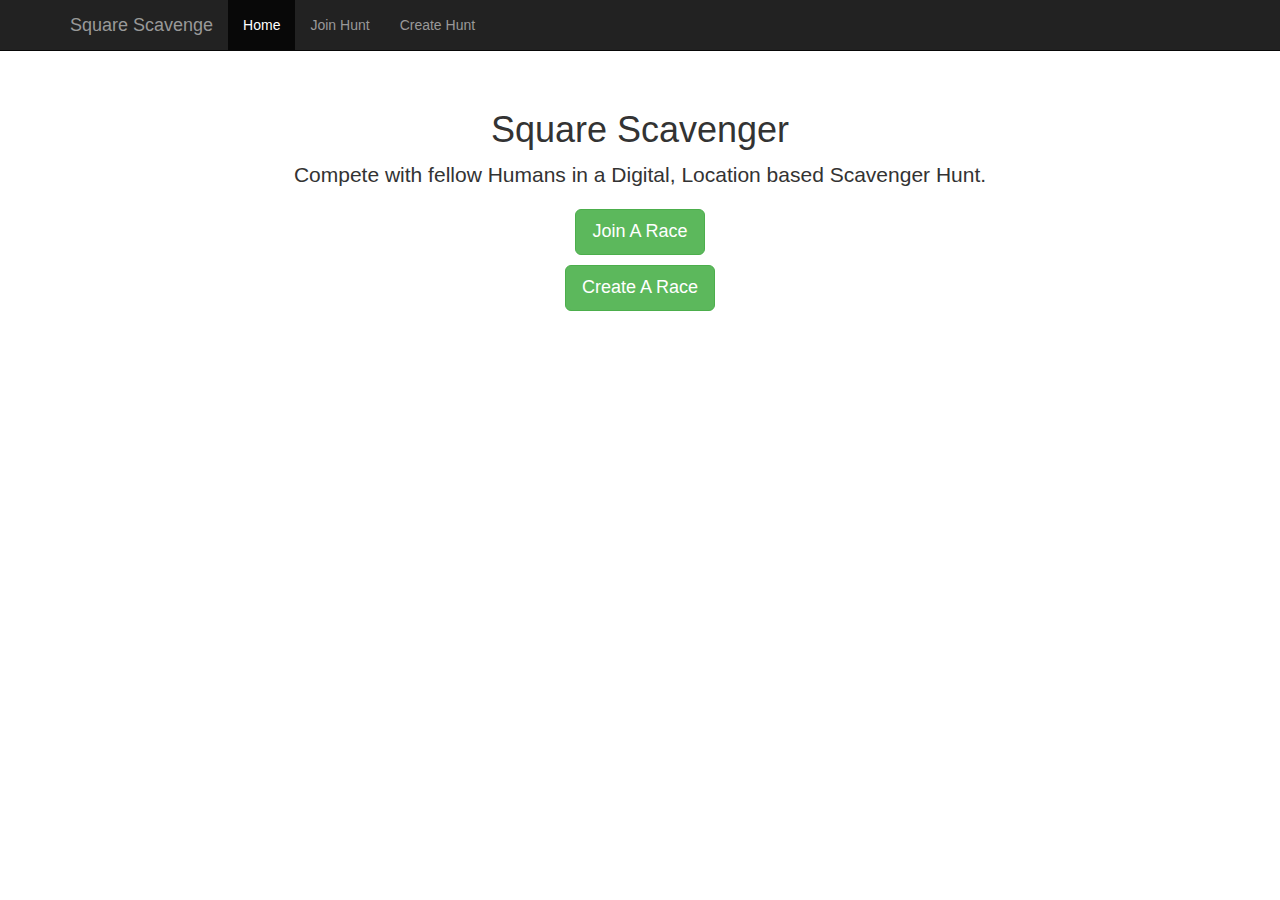
<file: index.html>
<!DOCTYPE html>
<html lang="en">
  <head>
    <meta charset="utf-8">
    <meta name="viewport" content="width=device-width, initial-scale=1.0">
    <meta name="description" content="">
    <meta name="author" content="">

    <title>Square Scavenge</title>

    <link href="css/bootstrap.css" rel="stylesheet">

    <link href="css/starter-template.css" rel="stylesheet">

  </head>

  <body>

    <div class="navbar navbar-inverse navbar-fixed-top">
      <div class="container">
        <div class="navbar-header">
          <button type="button" class="navbar-toggle" data-toggle="collapse" data-target=".navbar-collapse">
            <span class="icon-bar"></span>
            <span class="icon-bar"></span>
            <span class="icon-bar"></span>
          </button>
          <a class="navbar-brand" href="#">Square Scavenge</a>
        </div>
        <div class="collapse navbar-collapse">
          <ul class="nav navbar-nav">
            <li class="active"><a href="index.html">Home</a></li>
            <li><a href="joinRace.html">Join Hunt</a></li>
            <li><a href="createRace.html">Create Hunt</a></li>
          </ul>
        </div><!--/.nav-collapse -->
      </div>
    </div>

    <div class="container">

      <div class="starter-template">
        <h1>Square Scavenger</h1>
        <p class="lead">Compete with fellow Humans in a Digital, Location based Scavenger Hunt.</p>
        <p><a class="btn btn-lg btn-success" href="joinRace.html">Join A Race</a><span style="width:100px"/> </p>
        <p><a class="btn btn-lg btn-success" href="createRace.html">Create A Race</a></p>
      </div>

    </div><!-- /.container -->


    <!-- Bootstrap core JavaScript
    ================================================== -->
    <!-- Placed at the end of the document so the pages load faster -->
    <script src="js/jquery.js"></script>
    <script src="js/bootstrap.min.js"></script>
  </body>
</html>
</file>
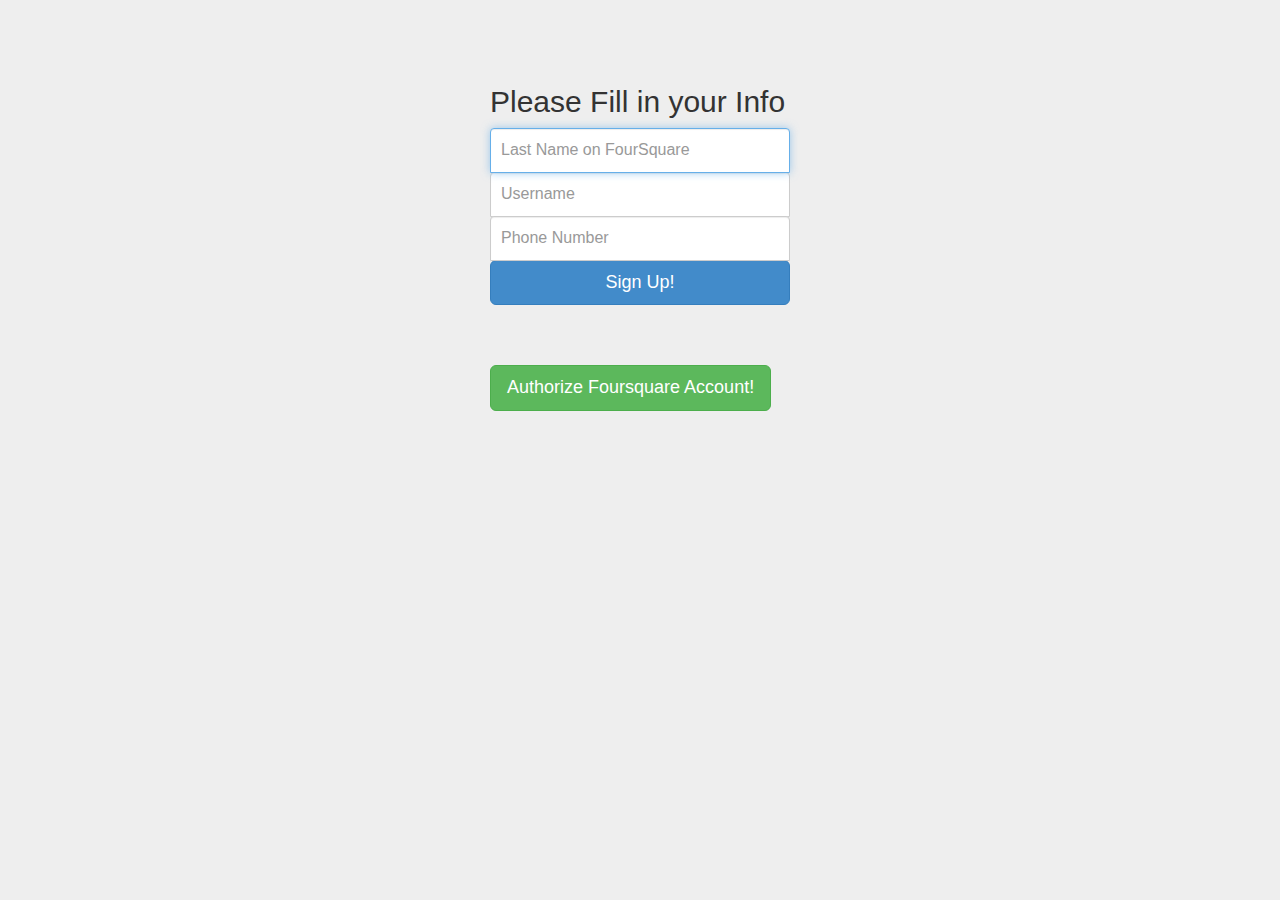
<file: joinForm.html>
<!DOCTYPE html>
<html lang="en">
  <head>
    <meta charset="utf-8">
    <meta name="viewport" content="width=device-width, initial-scale=1.0">
    <meta name="description" content="">
    <meta name="author" content="">

    <title>Square Scavenge</title>

    <link href="css/bootstrap.css" rel="stylesheet">
    <link href="css/signin.css" rel="stylesheet">

    <link href="starter-template.css" rel="stylesheet">
    <link href="style.css" rel="stylesheet">

  </head>

  <body>

    <div class="container">
     <form class="form-signin" method="post" action="inc/joinRace.php">
        <h2 class="form-signin-heading">Please Fill in your Info</h2>
        <input type="text" class="form-control" name="foursquare_name" placeholder="Last Name on FourSquare" autofocus>
        <input type="text" class="form-control" name="username" placeholder="Username" >
        <input type="text" class="form-control" name="phonenumber" placeholder="Phone Number">
        <input type="hidden" name="race_id" value="<?echo($_GET['race_id']);?>">
        <button class="btn btn-lg btn-primary btn-block" type="submit">Sign Up!</button>

        <br/>
        <br/>
        <br/>
        <p><a style="text-align:center" class="btn btn-lg btn-success" href="https://foursquare.com/oauth2/authenticate?client_id=QRCYFP0SDLG0MXGSNZOWWLUMAF2TIIM5HEFQIY4GYHPBAQX0&response_type=code&redirect_uri=http://jel-massih.com/SquareScavenge/joinForm.html?race_id=".$_GET['race_id']>Authorize Foursquare Account!</a></p>
      </form>



    </div><!-- /.container -->


    <!-- Bootstrap core JavaScript
    ================================================== -->
    <!-- Placed at the end of the document so the pages load faster -->
    <script src="js/jquery.js"></script>
    <script src="js/bootstrap.min.js"></script>
  </body>
</html>
</file>
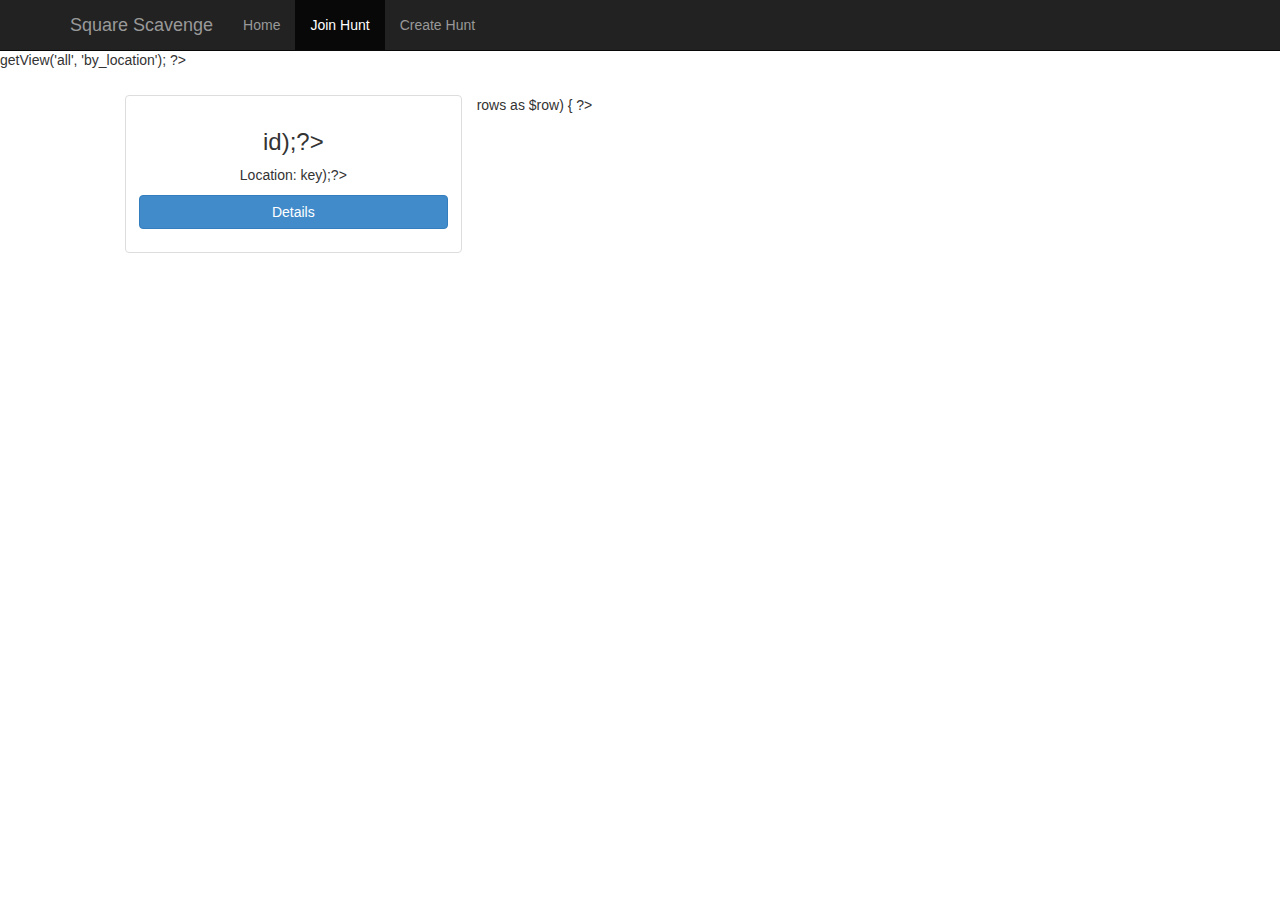
<file: joinRace.html>
<?php
  include('inc/config.php');
  global $client;
  $result = $client->getView('all', 'by_location');
?>

<!DOCTYPE html>
<html lang="en">
  <head>
    <meta charset="utf-8">
    <meta name="viewport" content="width=device-width, initial-scale=1.0">
    <meta name="description" content="">
    <meta name="author" content="">

    <title>Square Scavenge</title>

    <link href="css/bootstrap.css" rel="stylesheet">
    <link href="css/style.css" rel="stylesheet">

    <link href="css/starter-template.css" rel="stylesheet">

  </head>

  <body>

    <div class="navbar navbar-inverse navbar-fixed-top">
      <div class="container">
        <div class="navbar-header">
          <button type="button" class="navbar-toggle" data-toggle="collapse" data-target=".navbar-collapse">
            <span class="icon-bar"></span>
            <span class="icon-bar"></span>
            <span class="icon-bar"></span>
          </button>
          <a class="navbar-brand" href="index.html">Square Scavenge</a>
        </div>
        <div class="collapse navbar-collapse">
          <ul class="nav navbar-nav">
            <li><a href="index.html">Home</a></li>
            <li class="active"><a href="joinRace.html">Join Hunt</a></li>
            <li><a href="createRace.html">Create Hunt</a></li>
          </ul>
        </div><!--/.nav-collapse -->
      </div>
    </div>

    <div class="container" style="margin-top:25px">

      <ul class="thumbnails">

      <? foreach($result->rows as $row) { ?>
            <li class="col-md-4">
              <div class="thumbnail">
                <div class="caption" style="text-align:center">
                  <h3><?echo($row->id);?></h3>
                  <p>Location: <?echo($row->key);?></p>
                  <p align="center"><a href="raceInfo.html?id=<?echo($row->id);?>" class="btn btn-primary btn-block">Details</a></p>
                </div>
              </div>
            </li>

      <? }  ?>
         
      </ul>

    </div><!-- /.container -->


    <!-- Bootstrap core JavaScript
    ================================================== -->
    <!-- Placed at the end of the document so the pages load faster -->
    <script src="js/jquery.js"></script>
    <script src="js/bootstrap.min.js"></script>
  </body>
</html>
</file>
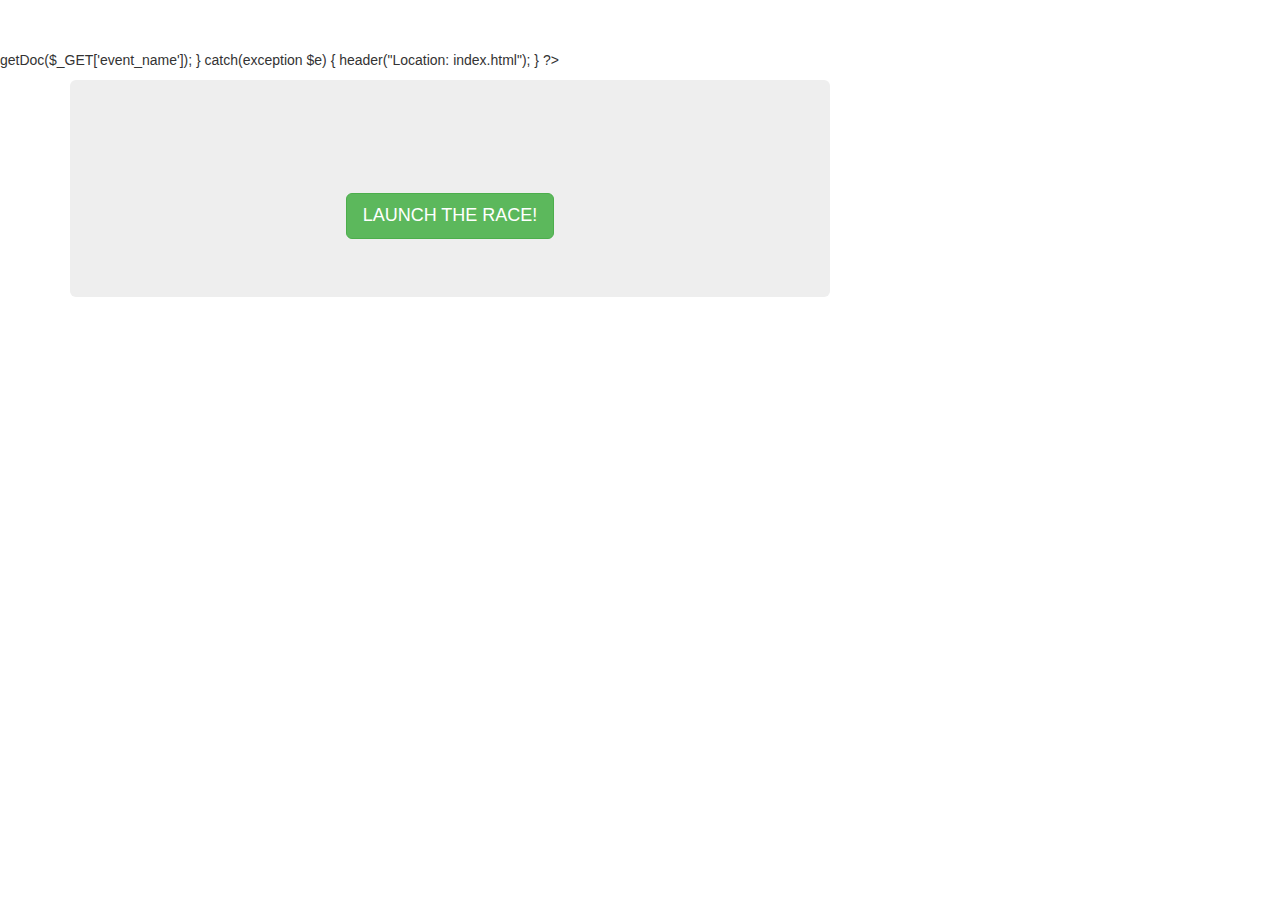
<file: launchGame.html>
<?php
  require('inc/config.php');
  try {
    $doc = $client->getDoc($_GET['event_name']);
  } catch(exception $e) {
    header("Location: index.html");
  }
?>

<!DOCTYPE html>
<html lang="en">
  <head>
    <meta charset="utf-8">
    <meta name="viewport" content="width=device-width, initial-scale=1.0">
    <meta name="description" content="">
    <meta name="author" content="">

    <title>Square Scavenge</title>

    <link href="css/bootstrap.css" rel="stylesheet">

    <link href="css/starter-template.css" rel="stylesheet">
    <link href="css/style.css" rel="stylesheet">

  </head>

  <body>
    <div class="container">
      
      <div class="jumbotron col-md-8">
        <h1><? echo($_GET['event_name']); ?></h1><br>
        <p><a class="btn btn-lg btn-success" href="inc/launchRace.php?event_name=<?echo($_GET['event_name']);?>">LAUNCH THE RACE!</a></p>
      </div>
    </div><!-- /.container -->


    <!-- Bootstrap core JavaScript
    ================================================== -->
    <!-- Placed at the end of the document so the pages load faster -->
    <script src="js/jquery.js"></script>
    <script src="js/bootstrap.min.js"></script>
  </body>
</html>
</file>
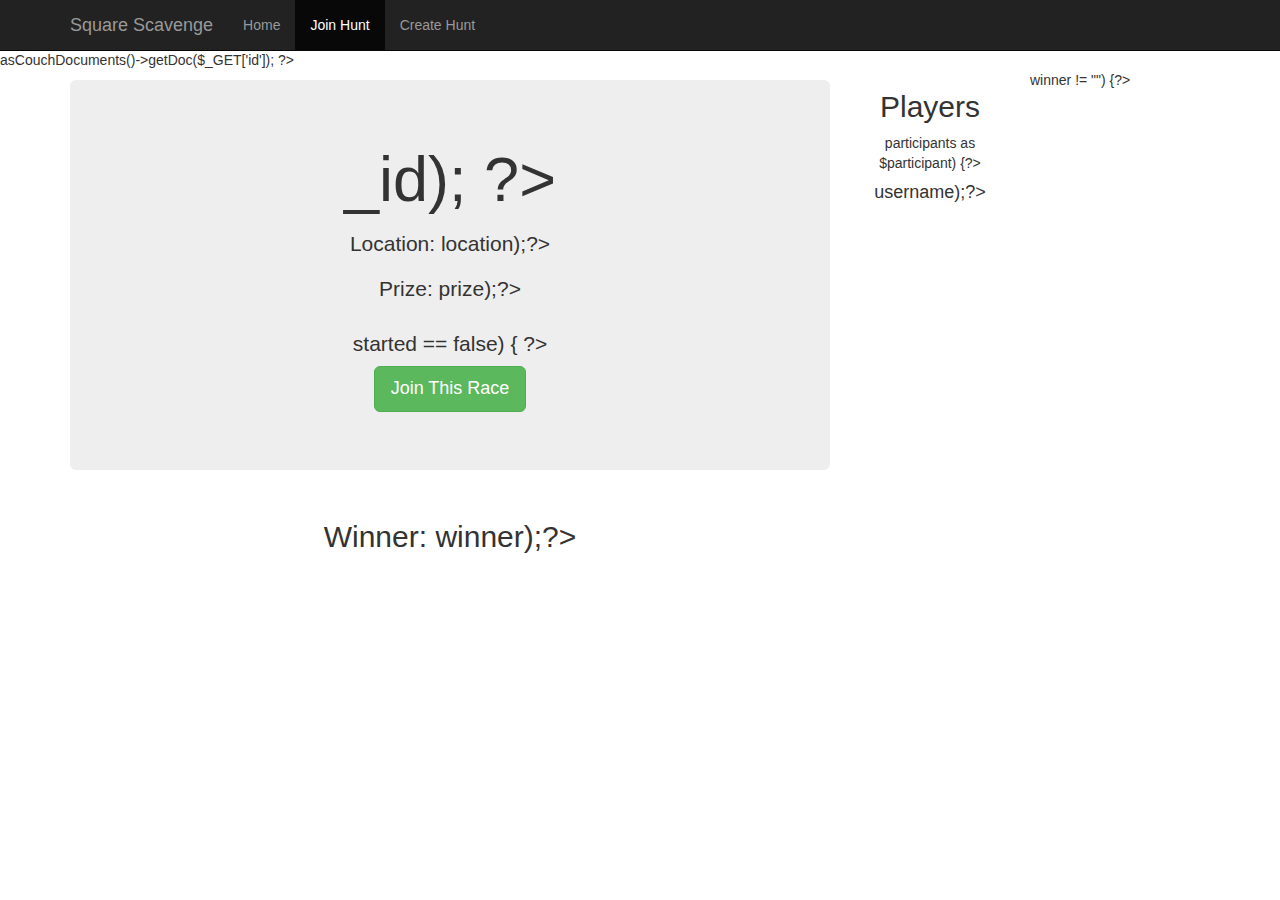
<file: raceInfo.html>
<?php
  include('inc/config.php');
  $race = $client->asCouchDocuments()->getDoc($_GET['id']);
?>

<!DOCTYPE html>
<html lang="en">
  <head>
    <meta charset="utf-8">
    <meta name="viewport" content="width=device-width, initial-scale=1.0">
    <meta name="description" content="">
    <meta name="author" content="">

    <title>Square Scavenge</title>

    <link href="css/bootstrap.css" rel="stylesheet">

    <link href="css/starter-template.css" rel="stylesheet">
    <link href="css/style.css" rel="stylesheet">

  </head>

  <body>

    <div class="navbar navbar-inverse navbar-fixed-top">
      <div class="container">
        <div class="navbar-header">
          <button type="button" class="navbar-toggle" data-toggle="collapse" data-target=".navbar-collapse">
            <span class="icon-bar"></span>
            <span class="icon-bar"></span>
            <span class="icon-bar"></span>
          </button>
          <a class="navbar-brand" href="index.html">Square Scavenge</a>
        </div>
        <div class="collapse navbar-collapse">
          <ul class="nav navbar-nav">
            <li><a href="index.html">Home</a></li>
            <li class="active"><a href="joinRace.html">Join Hunt</a></li>
            <li><a href="createRace.html">Create Hunt</a></li>
          </ul>
        </div><!--/.nav-collapse -->
      </div>
    </div>

    <div class="container">
      
      <div class="jumbotron col-md-8">
        <h1><? echo($race->_id); ?></h1>
        <ul style="margin-left:-40px">
          <li>Location: <?echo($race->location);?></li>
          <li>Prize: <?echo($race->prize);?></li>
        </ul>
        <?
         if($race->started == false) { ?>
        <p><a class="btn btn-lg btn-success" href="joinForm.html?race_id=<?echo($_GET['id']);?>">Join This Race</a></p>
        <? } ?>
      </div>

        <div class="col-lg-3" style="width:200px; margin-left:auto;margin-right:auto;text-align:center;">
          <h2>Players</h2>
          <? foreach($race->participants as $participant) {?>
          <h4><?echo($participant->username);?></h4>
          <?}?>
        </div>


        <? if($race->winner != "") {?>
        <div class="col-lg-8" style=" margin-left:auto;margin-right:auto;text-align:center;">
        <h2>Winner: <?echo($race->winner);?></h2>
        </div>
<?}?>
    </div><!-- /.container -->


    <!-- Bootstrap core JavaScript
    ================================================== -->
    <!-- Placed at the end of the document so the pages load faster -->
    <script src="js/jquery.js"></script>
    <script src="js/bootstrap.min.js"></script>
  </body>
</html>
</file>
<file: css/starter-template.css>
body {
  padding-top: 50px;
}
.starter-template {
  padding: 40px 15px;
  text-align: center;
}
</file>
<file: css/signin.css>
body {
  padding-top: 40px;
  padding-bottom: 40px;
  background-color: #eee;
}

.form-signin {
  max-width: 330px;
  padding: 15px;
  margin: 0 auto;
}
.form-signin .form-signin-heading,
.form-signin .checkbox {
  margin-bottom: 10px;
}
.form-signin .checkbox {
  font-weight: normal;
}
.form-signin .form-control {
  position: relative;
  font-size: 16px;
  height: auto;
  padding: 10px;
  -webkit-box-sizing: border-box;
     -moz-box-sizing: border-box;
          box-sizing: border-box;
}
.form-signin .form-control:focus {
  z-index: 2;
}
.form-signin input[type="text"] {
  margin-bottom: -1px;
  border-bottom-left-radius: 0;
  border-bottom-right-radius: 0;
}
.form-signin input[type="password"] {
  margin-bottom: 10px;
  border-top-left-radius: 0;
  border-top-right-radius: 0;
}
</file>
<file: starter-template.css>
body {
  padding-top: 50px;
}
.starter-template {
  padding: 40px 15px;
  text-align: center;
}
</file>
<file: style.css>
li {
	list-style-type: none;
}

.jumbotron {
	text-align: center;
}

.detailList {
	width:300px;
	text-align: left;
	margin-left: auto;
	margin-right: auto;
}

 #map_canvas {
    width: 500px;
    height: 400px;
    background-color: #CCC;
    margin-left: auto;
    margin-right: auto;
  }
</file>
<file: css/style.css>
li {
	list-style-type: none;
}

.jumbotron {
	margin-top: 10px;
	text-align: center;
}

.detailList {
	width:300px;
	text-align: left;
	margin-left: auto;
	margin-right: auto;
}

 #map_canvas {
    width: 500px;
    height: 400px;
    background-color: #CCC;
    margin-left: auto;
    margin-right: auto;
  }
</file>
